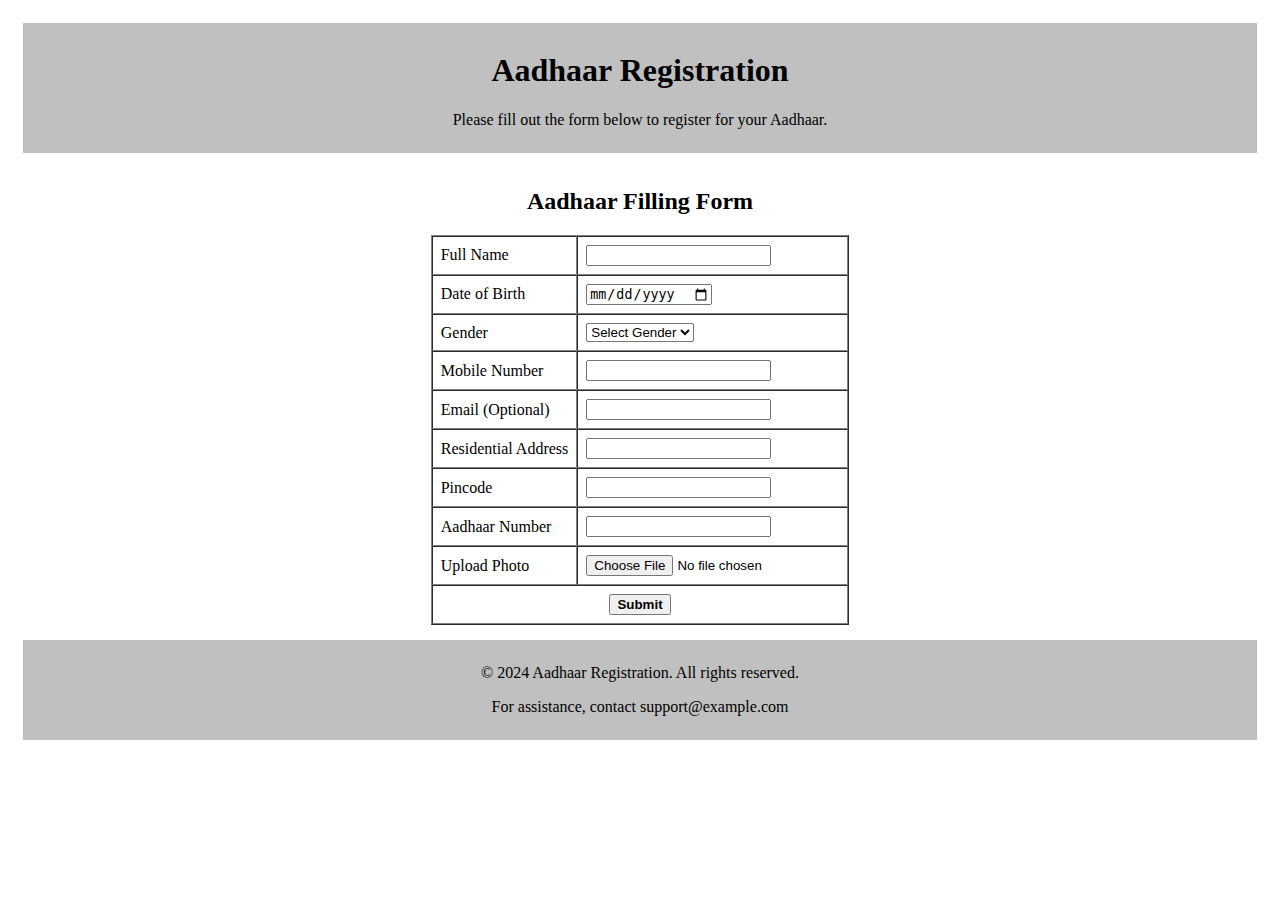
<file: adhar.html>
<!DOCTYPE html>
<html lang="en">
<head>
    <meta charset="UTF-8">
    <meta name="viewport" content="width=device-width, initial-scale=1.0">
    <title>Aadhaar Filling Form</title>
</head>
<link rel="icon" href="batman.jpg">
<body>
    
<!-- Header Section -->
<table width="100%" border="0" cellpadding="8" cellspacing="15" align="center">
    <tr>
        <td align="center" bgcolor="#c0c0c0" style="color: rgb(0, 0, 0);">
            <h1>Aadhaar Registration</h1>
            <p>Please fill out the form below to register for your Aadhaar.</p>
        </td>
    </tr>
</table>

<!-- Form Section -->
<div class="form-container">
    <h2><center>Aadhaar Filling Form</center></h2>
    <form action="#" method="POST">
        <table align="center" border="1" cellpadding="8" cellspacing="0">
            <tr>
                <td class="label"><label for="full-name">Full Name</label></td>
                <td class="input"><input type="text" id="full-name" name="full-name" required></td>
            </tr>
            <tr>
                <td class="label"><label for="dob">Date of Birth</label></td>
                <td class="input"><input type="date" id="dob" name="dob" required></td>
            </tr>
            <tr>
                <td class="label"><label for="gender">Gender</label></td>
                <td class="input">
                    <select id="gender" name="gender" required>
                        <option value="">Select Gender</option>
                        <option value="male">Male</option>
                        <option value="female">Female</option>
                        <option value="other">Other</option>
                    </select>
                </td>
            </tr>
            <tr>
                <td class="label"><label for="mobile">Mobile Number</label></td>
                <td class="input"><input type="number" id="mobile" name="mobile" required></td>
            </tr>
            <tr>
                <td class="label"><label for="email">Email (Optional)</label></td>
                <td class="input"><input type="email" id="email" name="email"></td>
            </tr>
            <tr>
                <td class="label"><label for="address">Residential Address</label></td>
                <td class="input"><input type="text" id="address" name="address" required></td>
            </tr>
            <tr>
                <td class="label"><label for="pincode">Pincode</label></td>
                <td class="input"><input type="number" id="pincode" name="pincode" required></td>
            </tr>
            <tr>
                <td class="label"><label for="aadhaar">Aadhaar Number</label></td>
                <td class="input"><input type="number" id="aadhaar" name="aadhaar" required></td>
            </tr>
            <tr>
                <td class="label"><label for="photo">Upload Photo</label></td>
                <td class="input"><input type="file" id="photo" name="photo" accept="image/*"></td>
            </tr>
            <tr>
                <td colspan="2" align="center">
                    <button type="submit"><center><strong>Submit</strong></center></button>
                </td>
            </tr>
            <tr></tr>
            <tr></tr>
        </table>
    </form>
</div>

<!-- Footer Section -->
<table width="100%" border="0" cellpadding="8" cellspacing="15" align="center">
    <tr>
        <td align="center" bgcolor="#c0c0c0">
            <p>&copy; 2024 Aadhaar Registration. All rights reserved.</p>
            <p>For assistance, contact support@example.com</p>
        </td>
        
    </tr>
</table>
</body>
</html>
</file>
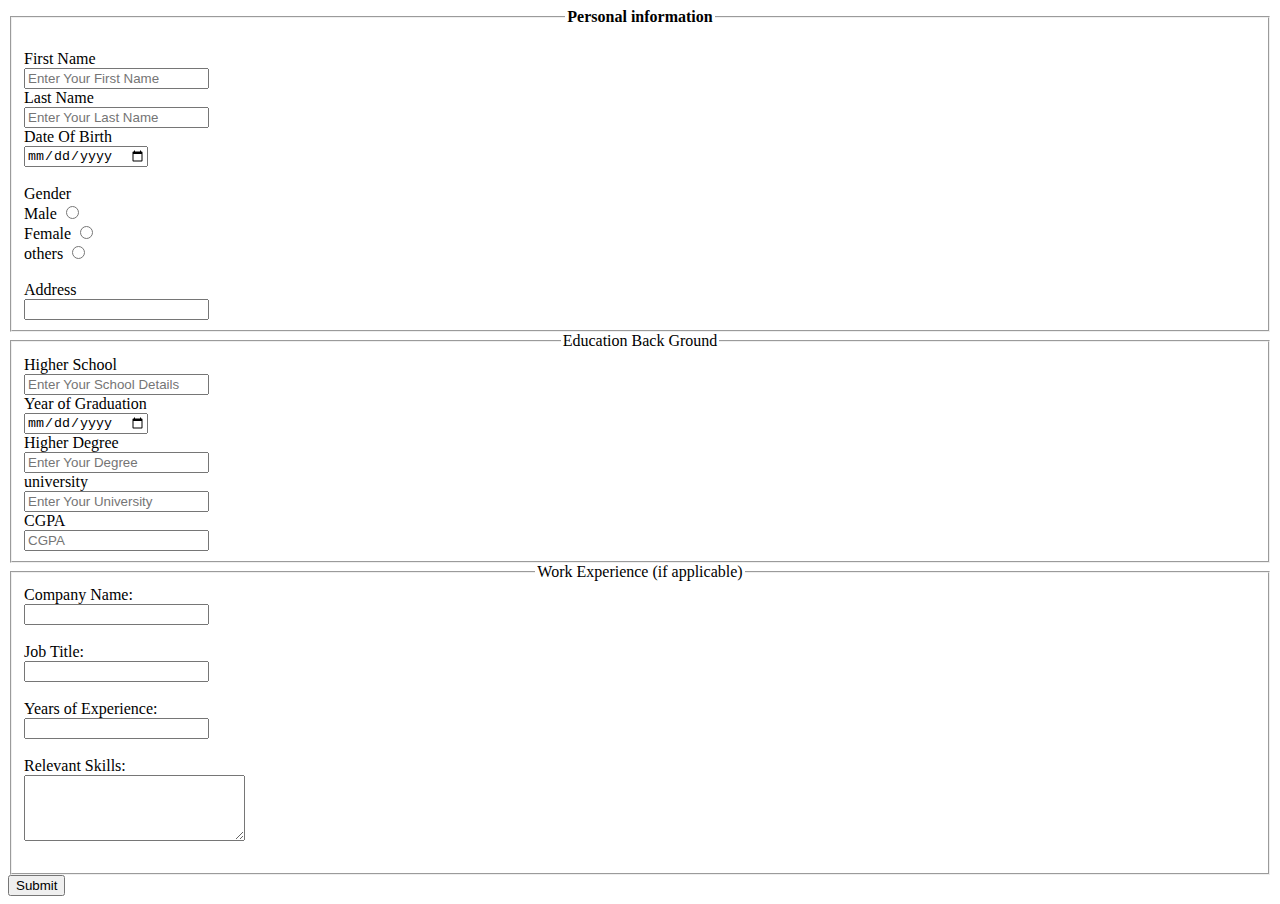
<file: app.html>
<!DOCTYPE html>
<html lang="en">
<head>
    <meta charset="UTF-8">
    <meta name="viewport" content="width=device-width, initial-scale=1.0">
    <title>Application</title>
    <link rel="icon" href="batman.jpg">
</head>
<body>
    <form method="post" enctype="multipart/form-data">
        <fieldset >
            <legend align="center"><strong> Personal information </strong></legend><br>
            <label >First Name</label><br>
            <input type="text" name="user_first_name"  placeholder="Enter Your First Name" required><br>
            <label>Last Name</label><br>
            <input type="text" name="user_last_name" placeholder="Enter Your Last Name" required><br>
            <label>Date Of Birth</label><br>
            <input type="date" name="dob" min="1900" max="2050" required><br><br>
            <label>Gender</label><br>
            <label for="male">Male</label>
            <input type="radio" id="male" name="gender" value="Male"><br>
            <label for="female">Female</label>
            <input type="radio" id="female" name="gender" value="Female"><br>
            <label for="other">others</label>
            <input type="radio" name="gender" id="other" value="others"><br><br>
            <label for="Address">Address</label><br>
            <input type="text" name="Address" required>

            <!-- <input type="text"> -->
            
             
        </fieldset>
        <fieldset>
            <legend align="center">Education Back Ground</legend>
            <label for="higher school">Higher School</label><br>
            <input type="text" name="higher school" placeholder="Enter Your School Details" required><br>
            <label for="graduation year">Year of Graduation</label><br>
            <input type="date" name="graduation year" required><br>
            <label for="higher degree">Higher Degree</label><br>
            <input type="text" name="higher degree" placeholder="Enter Your Degree" required><br>
            <label for="university">university</label><br>
            <input type="text" name="university" placeholder="Enter Your University" required><br>
            <label for="cgpa">CGPA</label><br>
            <input type="text" name="CGPA" id="CGPA" required placeholder="CGPA">
        </fieldset>
        
        <fieldset>
            <legend align="center">Work Experience (if applicable)</legend>

            <label for="company_name">Company Name:</label><br>
            <input type="text" id="company_name" name="company_name"><br><br>

            <label for="job_title">Job Title:</label><br>
            <input type="text" id="job_title" name="job_title"><br><br>

            <label for="years_experience">Years of Experience:</label><br>
            <input type="number" id="years_experience" name="years_experience" min="0"><br><br>

            <label for="skills">Relevant Skills:</label><br>
            <textarea id="skills" name="skills" rows="4" cols="25"></textarea><br><br>
        </fieldset>
        <input type="submit">
    </form>
</body>
</html>
</file>
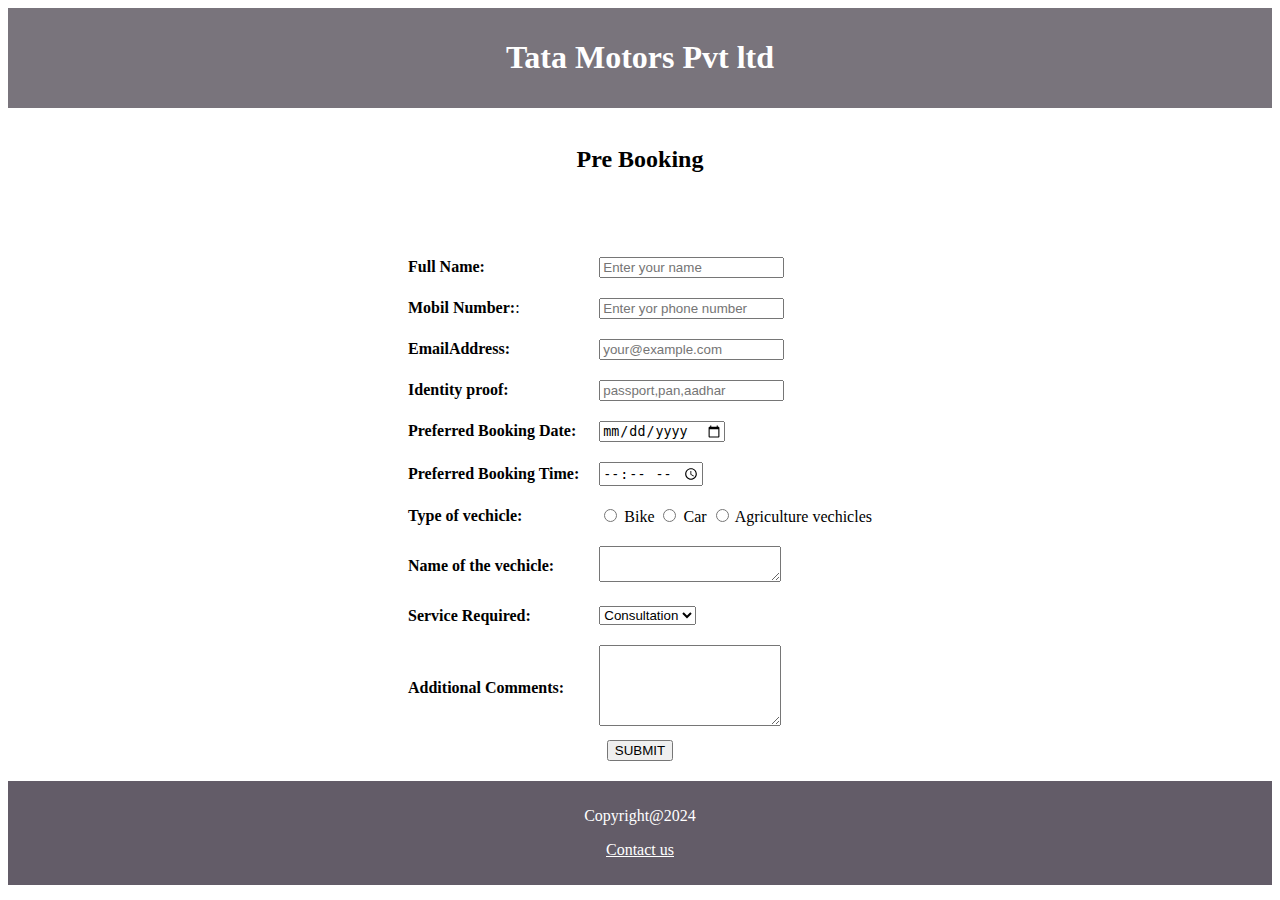
<file: bookin.html>
<!DOCTYPE html>
<html lang="en">
<head>
    <meta charset="UTF-8">
    <meta name="viewport" content="width=device-width, initial-scale=1.0">
    <title>Booking</title>
</head>
<link rel="icon" href="batman.jpg">
<body>
    <header style="background-color: #79747c; text-align: center; padding: 10px;">
        <h1 style="color: white;">Tata Motors Pvt ltd</h1>
    </header>
    <br>
    <h2 style="text-align: center;">Pre Booking</h2>
    <form>
        <table cellpadding="10" cellspacing="0" align="center" >
            <tbody>
                <tr>
                    <td><strong>Full Name:</strong> </td>
                    <td><input type="text" name="name" placeholder="Enter your name"></td>
                </tr>
                <br><br><br>
                <tr>
                    <td>
                        <strong>Mobil Number:</strong>:
                    </td>

                    <td>
                        <input type="text" name="name" placeholder="Enter yor phone number">
                    </td>
                </tr>

                <tr>
                    <td>
                        <strong>EmailAddress:</strong>
                    </td>
                    <td><input type="text" name="email" placeholder="your@example.com"></td>
                </tr>
                <tr>
                    <td>
                        <strong>
                            Identity proof:
                        </strong>
                    </td>
                    <td>
                        <input type="text" name="pook" placeholder="passport,pan,aadhar">
                    </td>
                </tr>
                <tr>
                    <td><strong>Preferred Booking Date:</strong></td>
                    <td><input type="date" name="date"></td>
                </tr>
                <tr>
                    <td><strong>Preferred Booking Time:</strong></td>
                    <td>
                        <input type="time" name="time">
                    </td>
                </tr>
                <tr>
                    <td><STrong>Type of vechicle:</STrong></td>
                    <td>
                       
                            <input type="radio" name="biler" value="Bike"> Bike
                            <input type="radio" name="car" value="Car"> Car
                            <input type="radio" name="agriculture" value="agriculture vechicle"> Agriculture vechicles
                    </td>
                </tr>
                <tr>
                    <td>
                    <strong>Name of the vechicle:</strong>
                </td>
                <td>
                    <textarea name="comments" id="comments" rows="2"></textarea>
                </td>
                </tr>
                <tr>
                    <td>
                        <strong>Service Required:</strong>
                    </td>
                    <td>
                        <select name="service" name="service">
                            <option value="consultation">Consultation</option>
                            <option value="serviceA">Service A</option>
                            <option value="serviceB">Service B</option>
                            <option value="serviceC">Service C</option>
                        </select>
                    </td>
                </tr>
                <tr>
                    <td>
                    <strong>Additional Comments:</strong>
                </td>
                <td>
                    <textarea name="comments" id="comments" rows="5"></textarea>
                </td>
                </tr>
            </tbody>
        </table>

        <center><input type="submit" value="SUBMIT"></center>
    </form>
    <footer style="background-color: #635c68; text-align: center; padding: 10px; margin-top: 20px;">
        <p style="color: white;">Copyright@2024</p>
        <p><a href="tatamotor@gmail.com" style="color: white;">Contact us</a></p>
    </footer>
</body>
</html>
</file>
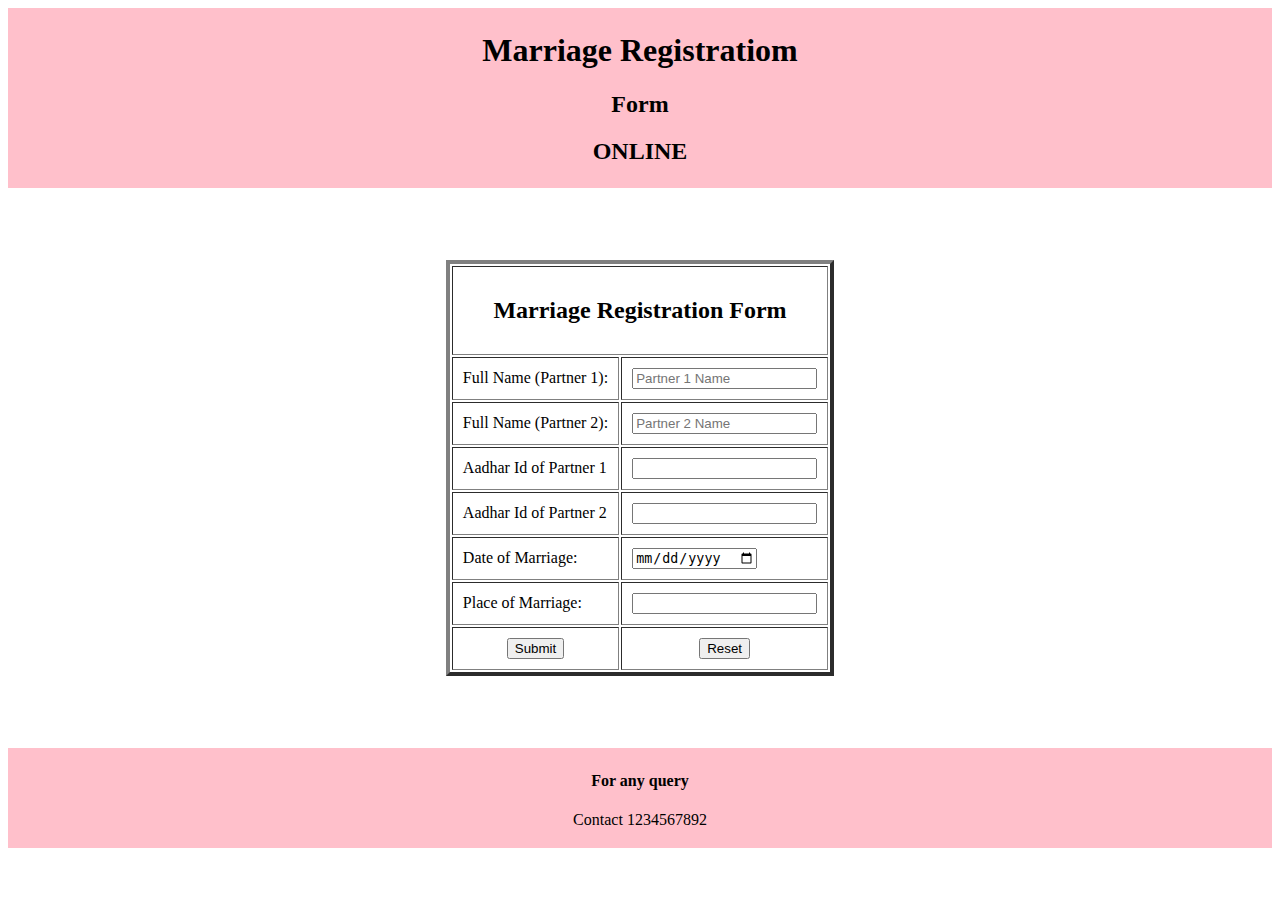
<file: marriage.html>
<!DOCTYPE html>
<html lang="en">
<head>
    <meta charset="UTF-8">
    <meta name="viewport" content="width=device-width, initial-scale=1.0">
    <title>Marriage Registration Form</title>
</head>
<link rel="icon" href="batman.jpg">
<body>
    <table align="center" bgcolor="pink" width="100%" border="0">
        <tr>
            

            <td colspan = "2" align="center">
                <h1>
                    Marriage Registratiom
                </h1>
                <h2>
                    Form
                </h2>
                <h2>
                    ONLINE
                </h2>


            </td>  
            
            
        </tr>
       
    </table>
    <br>
    <br>
    <br>
    <br>

    <table align="center" border="4" cellpadding="10">
        <tr>
            <td colspan="2" align="center"><h2>Marriage Registration Form</h2></td>
        </tr>
        <form>
            <tr>
                <td>Full Name (Partner 1):</td>
                <td><input type="text" name="partner1_name" placeholder="Partner 1 Name"></td>
            </tr>
            <tr>
                <td>Full Name (Partner 2):</td>
                <td><input type="text" name="partner2_name" placeholder="Partner 2 Name"></td>
            </tr>
            <tr>
                <td>Aadhar Id of Partner 1</td>
                <td><input type="password" name="partner1_id"></td>
            </tr>
            <tr>
                <td>Aadhar Id of Partner 2</td>
                <td><input type="password" name="partner2_id"></td>
            </tr>

            <tr>
                <td>Date of Marriage:</td>
                <td><input type="date" name="marriage_date"></td>
            </tr>
            <tr>
                <td>Place of Marriage:</td>
                <td><input type="text" name="marriage_place"></td>
            </tr>
            <tr>
                <td colspan="1" align="center">
                    <input type="submit" value="Submit">
                </td>
                <td colspan="1" align="center">
                    <input type="reset" value="Reset">
                </td>
            </tr>
        </form>
    </table>


    <br><br>
        

    <table bgcolor="pink" align="center" width="100%">

        <br><br>
        
        <tr>
            <td align="center">
                <h4>For any query </h4>
                <p>Contact 1234567892</p>
            </td>
        </tr>

    </table>

</table>
</body>
</html>
</file>
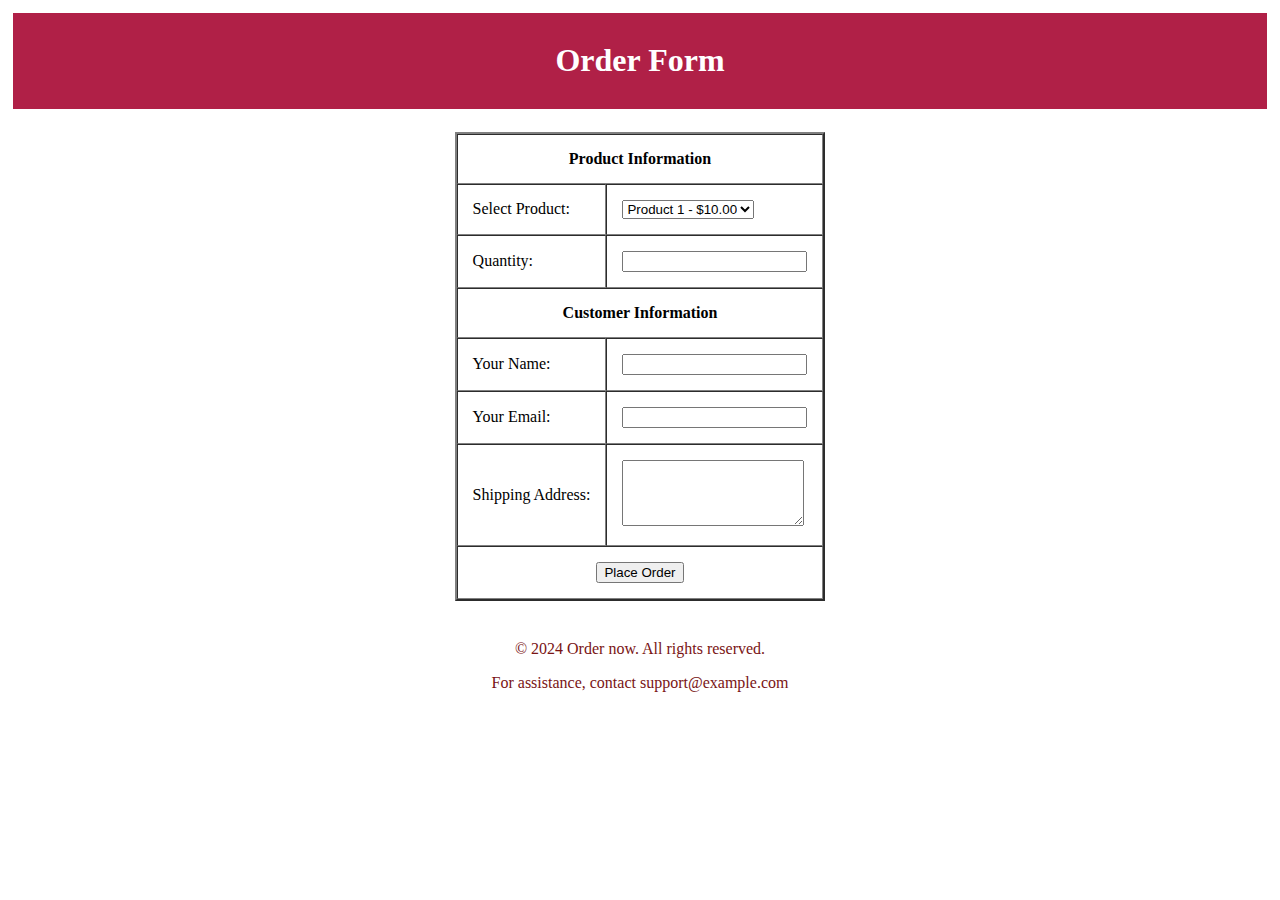
<file: order.html>
<!DOCTYPE html>
<html lang="en">
<head>
    <meta charset="UTF-8">
    <meta name="viewport" content="width=device-width, initial-scale=1.0">
    <title>Order Form</title>
</head>
<link rel="icon" href="batman.jpg">
<body>
<!-- Header Section -->
<table width="100%" border="0" cellpadding="8" cellspacing="5" align="center">
    <tr>
        <td align="center" bgcolor="rgb(8, 202, 47)" style="color: rgb(255, 255, 255);">
            <h1>Order Form</h1>
        </td>
    </tr>
</table>
<br>
<form action="/submit-order" method="POST">
    <table border="2" cellpadding="15" cellspacing="0" align="center">
        <tr>
            <th colspan="2">Product Information</th>
        </tr>
        <tr>
            <td><label for="product">Select Product:</label></td>
            <td>
                <select id="product" name="product" required>
                    <option value="product1">Product 1 - $10.00</option>
                    <option value="product2">Product 2 - $15.00</option>
                    <option value="product3">Product 3 - $20.00</option>
                </select>
            </td>
        </tr>
        <tr>
            <td><label for="quantity">Quantity:</label></td>
            <td><input type="number" id="quantity" name="quantity" min="1" required></td>
        </tr>
        <tr>
            <th colspan="2">Customer Information</th>
        </tr>
        <tr>
            <td><label for="name">Your Name:</label></td>
            <td><input type="text" id="name" name="name" required></td>
        </tr>
        <tr>
            <td><label for="email">Your Email:</label></td>
            <td><input type="email" id="email" name="email" required></td>
        </tr>
        <tr>
            <td><label for="address">Shipping Address:</label></td>
            <td><textarea id="address" name="address" rows="4" required></textarea></td>
        </tr>
        <tr>
            <td colspan="2" align="center">
                <input type="submit" value="Place Order">
            </td>
        </tr>
    </table>
</form>
<!-- Footer Section -->
<table width="100%" border="0" cellpadding="8" cellspacing="15" align="center">
    <tr>
        <td align="center" style="color: rgb(121, 20, 20);">
            <p>&copy; 2024 Order now. All rights reserved.</p>
            <p>For assistance, contact support@example.com</p>
        </td>
        
    </tr>
</table>
<br><br>
</body>
</html>
</file>
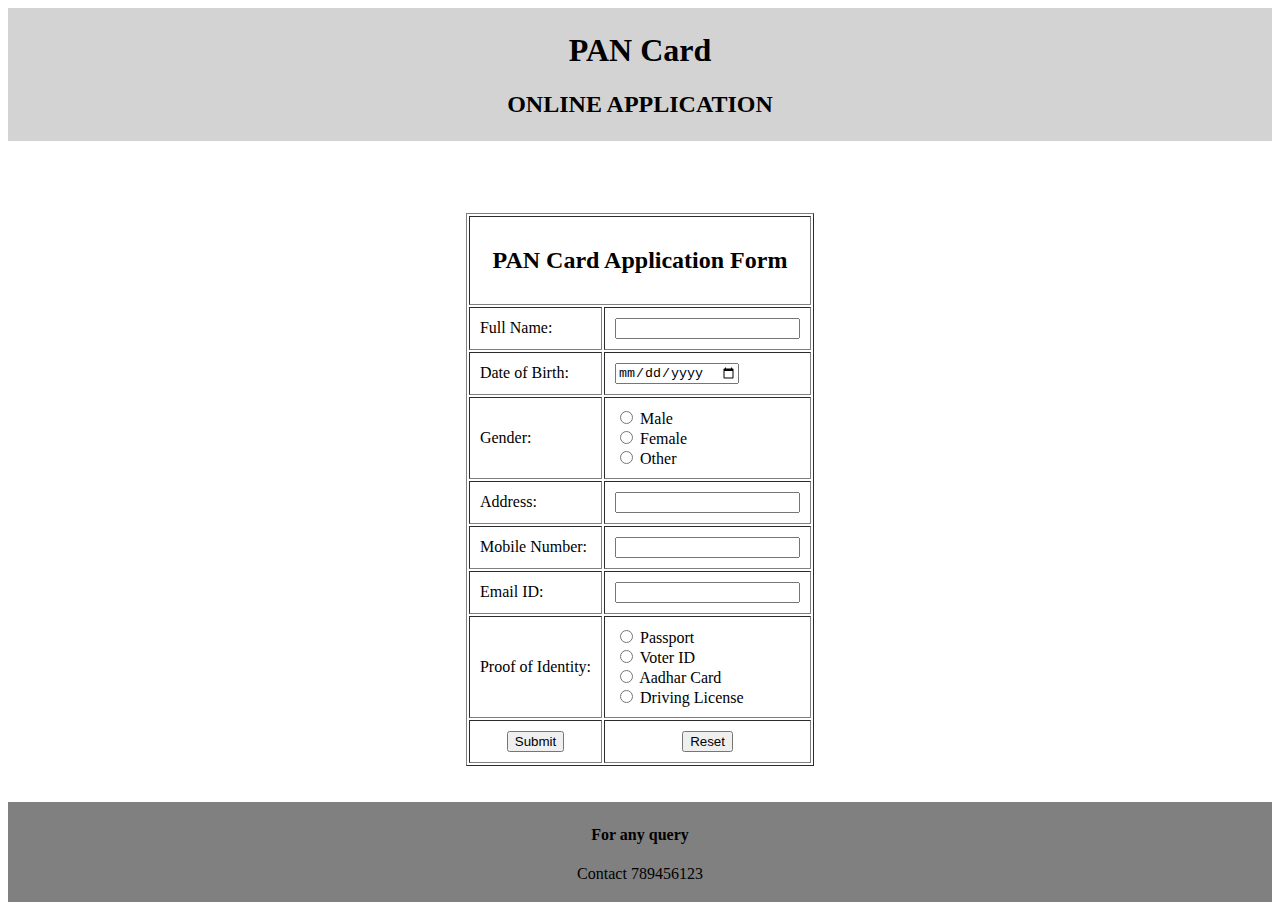
<file: pan.html>
<!DOCTYPE html>
<html lang="en">
<head>
    <meta charset="UTF-8">
    <meta name="viewport" content="width=device-width, initial-scale=1.0">
    <title>PAN Card Application Form</title>
</head>
<link rel="icon" href="batman.jpg">
<body>
    <table bgcolor = "lightgrey" width = "100%" >
        <tr>
            <td align="center">
                <H1>
                    PAN Card
                </H1>
                <h2>
                    ONLINE APPLICATION
                </h2>
            </td>
        </tr>
            </table>

            <br>
            <br>
            <br>
            <br>
            
    <table align="center" border="1" cellpadding="10">
        <tr>
            <td colspan="2" align="center"><h2>PAN Card Application Form</h2></td>
        </tr>
        <form>
            <tr>
                <td>Full Name:</td>
                <td><input type="text" name="full_name"></td>
            </tr>
            <tr>
                <td>Date of Birth:</td>
                <td><input type="date" name="dob"></td>
            </tr>
            <tr>
                <td>Gender:</td>
                <td>
                    <input type="radio" name="gender" value="male"> Male<br>
                    <input type="radio" name="gender" value="female"> Female<br>
                    <input type="radio" name="gender" value="other"> Other
                </td>
            </tr>
            <tr>
                <td>Address:</td>
                <td><input type="text" name="address"></td>
            </tr>
            <tr>
                <td>Mobile Number:</td>
                <td><input type="text" name="mobile"></td>
            </tr>
            <tr>
                <td>Email ID:</td>
                <td><input type="text" name="email"></td>
            </tr>
            <tr>
                <td>Proof of Identity:</td>
                <td>
                    <input type="radio" name="identity_proof" value="passport"> Passport<br>
                    <input type="radio" name="identity_proof" value="voter_id"> Voter ID<br>
                    <input type="radio" name="identity_proof" value="aadhar_card"> Aadhar Card<br>
                    <input type="radio" name="identity_proof" value="driving_license"> Driving License
                </td>
            </tr>
            <tr>
                <td  align="center">
                    <input type="submit" value="Submit">
                </td>
                <td  align="center">
                    <input type="reset" value="Reset">
                </td>
            </tr>
        </form>
    </table>

    <br><br>

    <table bgcolor="grey" align="center" width="100%">

        <tr>
            <td align="center">
                <h4>For any query </h4>
                <p>Contact 789456123</p>
            </td>
        </tr>

    </table>
</body>
</html>
</file>
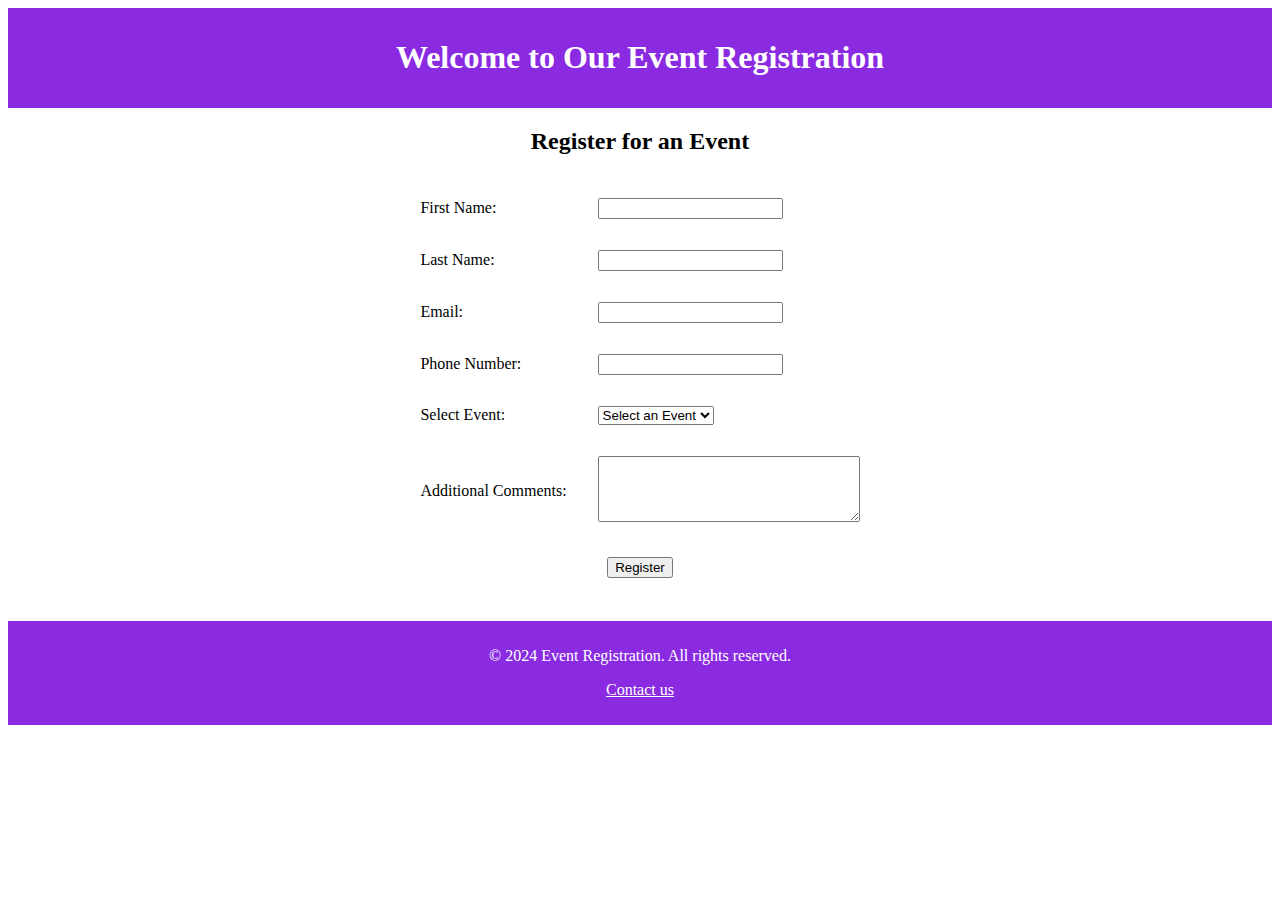
<file: sample.html>
<!DOCTYPE html>
<html lang="en">
<head>
    <meta charset="UTF-8">
    <meta name="viewport" content="width=device-width, initial-scale=1.0">
    <title>Event Registration Form</title>
</head>
<link rel="icon" href="batman.jpg">

<body>

    <header style="background-color: blueviolet; text-align: center; padding: 10px;">
        <h1 style="color: white;">Welcome to Our Event Registration</h1>
    </header>

    <h2 style="text-align: center;">Register for an Event</h2>

    <form action="/submit_registration" method="post" style="display: flex; justify-content: center;">
        <table border="0" cellpadding="8" cellspacing="15">
            <tr>
                <td><label for="first_name">First Name:</label></td>
                <td><input type="text" id="first_name" name="first_name" required></td>
            </tr>
            <tr>
                <td><label for="last_name">Last Name:</label></td>
                <td><input type="text" id="last_name" name="last_name" required></td>
            </tr>
            <tr>
                <td><label for="email">Email:</label></td>
                <td><input type="email" id="email" name="email" required></td>
            </tr>
            <tr>
                <td><label for="phone">Phone Number:</label></td>
                <td><input type="tel" id="phone" name="phone"></td>
            </tr>
            <tr>
                <td><label for="event">Select Event:</label></td>
                <td>
                    <select id="event" name="event">
                        <option value="">Select an Event</option>
                        <option value="conference">Conference</option>
                        <option value="workshop">Workshop</option>
                        <option value="webinar">Webinar</option>
                    </select>
                </td>
            </tr>
            <tr>
                <td><label for="comments">Additional Comments:</label></td>
                <td><textarea id="comments" name="comments" rows="4" cols="30"></textarea></td>
            </tr>
            <tr>
                <td colspan="2" style="text-align: center;">
                    <input type="submit" value="Register">
                </td>
            </tr>
        </table>
    </form>

    <footer style="background-color: blueviolet; text-align: center; padding: 10px; margin-top: 20px;">
        <p style="color: white;">&copy; 2024 Event Registration. All rights reserved.</p>
        <p><a href="mailto:support@eventregistration.com" style="color: white;">Contact us</a></p>
    </footer>

</body>
</html>
</file>
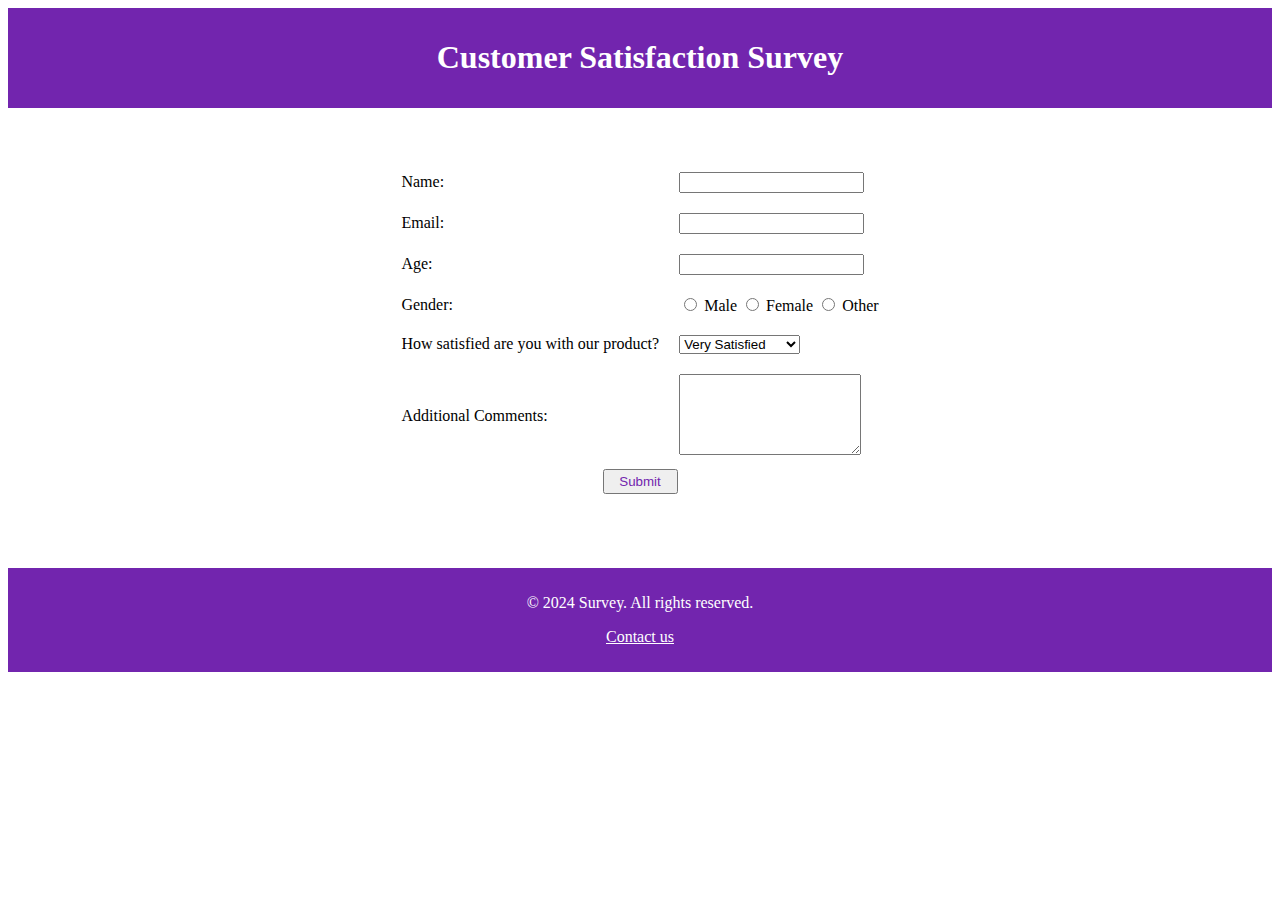
<file: survey.html>
<!DOCTYPE html>
<html>
<head>
    <title>Survey Form</title>
</head>
<link rel="icon" href="batman.jpg">
<body>
    <header style="background-color: #7225ae; text-align: center; padding: 10px;">
        <h1 style="color: white;">Customer Satisfaction Survey</h1>
    </header>
    <br><br><br>
    <form>
        <table align="center" border="0" cellspacing="0" cellpadding="10">
            <tr>
                <td>Name:</td>
                <td><input type="text" name="name" required></td>
            </tr>
            <tr>
                <td>Email:</td>
                <td><input type="email" name="email" required></td>
            </tr>
            <tr>
                <td>Age:</td>
                <td><input type="number" name="age" min="18"></td>
            </tr>
            <tr>
                <td>Gender:</td>
                <td>
                    <input type="radio" name="gender" value="male"> Male
                    <input type="radio" name="gender" value="female"> Female
                    <input type="radio" name="gender" value="other"> Other
                </td>
            </tr>
            <tr>
                <td>How satisfied are you with our product?</td>
                <td>
                    <select name="satisfaction">
                        <option value="very_satisfied">Very Satisfied</option>
                        <option value="satisfied">Satisfied</option>
                        <option value="neutral">Neutral</option>
                        <option value="dissatisfied">Dissatisfied</option>
                        <option value="very_dissatisfied">Very Dissatisfied</option>
                    </select>
                </td>
            </tr>
            <tr>
                <td>Additional Comments:</td>
                <td><textarea name="comments" rows="5"></textarea></td>
            </tr>
        </table>
        <center><strong><b><input type="submit" value="Submit" style="color: #7225ae; height: 25px; width: 75px;"></b></strong></center>
    </form>
    <br><br><br>
    <footer style="background-color: #7225ae; text-align: center; padding: 10px; margin-top: 20px;">
        <p style="color: white;">&copy; 2024 Survey. All rights reserved.</p>
        <p><a href="mailto:support@survey.com" style="color: white;">Contact us</a></p>
    </footer>
</body>
</html>
</file>
